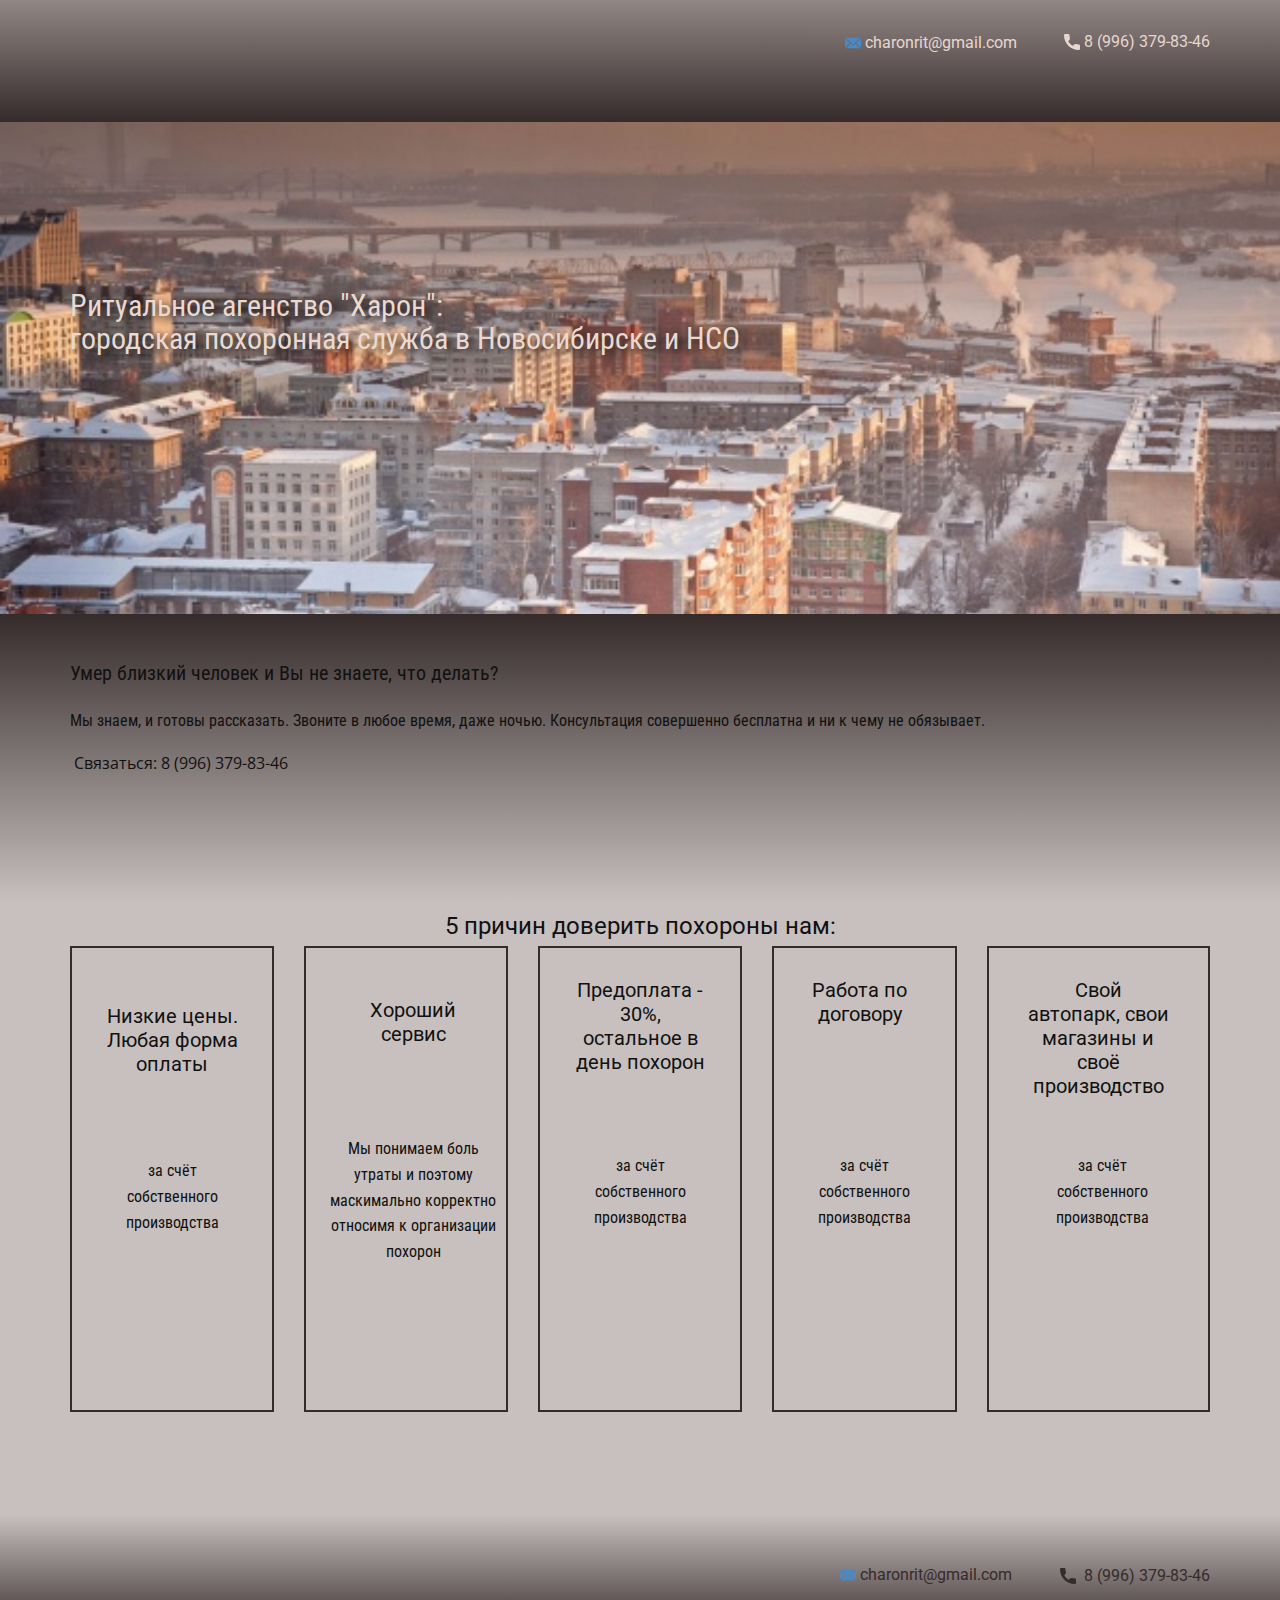
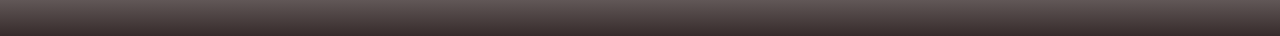
<file: index.html>
<!DOCTYPE html>
<html style="font-size: 16px;">
  <head>
    <meta name="viewport" content="width=device-width, initial-scale=1.0">
    <meta charset="utf-8">
    <meta name="keywords" content="">
    <meta name="description" content="">
    <meta name="page_type" content="np-template-header-footer-from-plugin">
    <title>Главная</title>
    <link rel="stylesheet" href="nicepage.css" media="screen">
<link rel="stylesheet" href="Главная.css" media="screen">
    <script class="u-script" type="text/javascript" src="jquery.js" defer=""></script>
    <script class="u-script" type="text/javascript" src="nicepage.js" defer=""></script>
    <link id="u-theme-google-font" rel="stylesheet" href="https://fonts.googleapis.com/css?family=Roboto:100,100i,300,300i,400,400i,500,500i,700,700i,900,900i|Open+Sans:300,300i,400,400i,500,500i,600,600i,700,700i,800,800i">
    <link id="u-page-google-font" rel="stylesheet" href="https://fonts.googleapis.com/css?family=Roboto+Condensed:300,300i,400,400i,700,700i">
    
    
    
    
    <script type="application/ld+json">{
		"@context": "http://schema.org",
		"@type": "Organization",
		"name": "Site3"
}</script>
    <meta name="theme-color" content="#478ac9">
    <meta property="og:title" content="Главная">
    <meta property="og:description" content="">
    <meta property="og:type" content="website">
  </head>
  <body data-home-page="Главная.html" data-home-page-title="Главная" class="u-body u-stick-footer u-xl-mode"><header class="u-clearfix u-gradient u-header u-header" id="sec-df61"><div class="u-clearfix u-sheet u-sheet-1">
        <nav class="u-menu u-menu-dropdown u-offcanvas u-menu-1">
          <div class="menu-collapse" style="font-size: 1rem; letter-spacing: 0px;">
            <a class="u-button-style u-custom-left-right-menu-spacing u-custom-padding-bottom u-custom-top-bottom-menu-spacing u-nav-link u-text-active-palette-1-base u-text-hover-palette-2-base" href="#">
              <svg class="u-svg-link" viewBox="0 0 24 24"><use xmlns:xlink="http://www.w3.org/1999/xlink" xlink:href="#menu-hamburger"></use></svg>
              <svg class="u-svg-content" version="1.1" id="menu-hamburger" viewBox="0 0 16 16" x="0px" y="0px" xmlns:xlink="http://www.w3.org/1999/xlink" xmlns="http://www.w3.org/2000/svg"><g><rect y="1" width="16" height="2"></rect><rect y="7" width="16" height="2"></rect><rect y="13" width="16" height="2"></rect>
</g></svg>
            </a>
          </div>
          <div class="u-nav-container">
            <ul class="u-nav u-unstyled u-nav-1"><li class="u-nav-item"><a class="u-button-style u-nav-link u-text-active-palette-1-base u-text-hover-palette-2-base" href="Главная.html" style="padding: 10px 20px;">Главная</a>
</li><li class="u-nav-item"><a class="u-button-style u-nav-link u-text-active-palette-1-base u-text-hover-palette-2-base" href="О-нас.html" style="padding: 10px 20px;">О нас</a>
</li><li class="u-nav-item"><a class="u-button-style u-nav-link u-text-active-palette-1-base u-text-hover-palette-2-base" href="Контакты.html" style="padding: 10px 20px;">Контакты</a>
</li></ul>
          </div>
          <div class="u-nav-container-collapse">
            <div class="u-black u-container-style u-inner-container-layout u-opacity u-opacity-95 u-sidenav">
              <div class="u-inner-container-layout u-sidenav-overflow">
                <div class="u-menu-close"></div>
                <ul class="u-align-center u-nav u-popupmenu-items u-unstyled u-nav-2"><li class="u-nav-item"><a class="u-button-style u-nav-link" href="Главная.html">Главная</a>
</li><li class="u-nav-item"><a class="u-button-style u-nav-link" href="О-нас.html">О нас</a>
</li><li class="u-nav-item"><a class="u-button-style u-nav-link" href="Контакты.html">Контакты</a>
</li></ul>
              </div>
            </div>
            <div class="u-black u-menu-overlay u-opacity u-opacity-70"></div>
          </div>
        </nav>
        <div class="u-container-style u-gradient u-group u-shape-rectangle u-group-1">
          <div class="u-container-layout u-valign-bottom u-container-layout-1">
            <a href="tel:89963798346" class="u-active-none u-bottom-left-radius-0 u-bottom-right-radius-0 u-btn u-btn-rectangle u-button-style u-custom-font u-heading-font u-hover-none u-none u-radius-0 u-text-custom-color-4 u-top-left-radius-0 u-top-right-radius-0 u-btn-1"><span class="u-icon"><svg class="u-svg-content" viewBox="0 0 405.333 405.333" x="0px" y="0px" style="width: 1em; height: 1em;"><path d="M373.333,266.88c-25.003,0-49.493-3.904-72.704-11.563c-11.328-3.904-24.192-0.896-31.637,6.699l-46.016,34.752    c-52.8-28.181-86.592-61.952-114.389-114.368l33.813-44.928c8.512-8.512,11.563-20.971,7.915-32.64    C142.592,81.472,138.667,56.96,138.667,32c0-17.643-14.357-32-32-32H32C14.357,0,0,14.357,0,32    c0,205.845,167.488,373.333,373.333,373.333c17.643,0,32-14.357,32-32V298.88C405.333,281.237,390.976,266.88,373.333,266.88z"></path></svg><img></span>&nbsp;8 (996) 379-83-46
            </a>
            <a href="mailto:charonrit@gmail.com" class="u-active-none u-bottom-left-radius-0 u-bottom-right-radius-0 u-btn u-btn-rectangle u-button-style u-custom-font u-heading-font u-hover-none u-none u-radius-0 u-text-custom-color-4 u-top-left-radius-0 u-top-right-radius-0 u-btn-2"><span class="u-icon u-text-custom-color-3 u-icon-2"><svg class="u-svg-content" viewBox="0 0 24 16" x="0px" y="0px" style="width: 1em; height: 1em;"><path fill="currentColor" d="M23.8,1.1l-7.3,6.8l7.3,6.8c0.1-0.2,0.2-0.6,0.2-0.9V2C24,1.7,23.9,1.4,23.8,1.1z M21.8,0H2.2
	c-0.4,0-0.7,0.1-1,0.2L10.6,9c0.8,0.8,2.2,0.8,3,0l9.2-8.7C22.6,0.1,22.2,0,21.8,0z M0.2,1.1C0.1,1.4,0,1.7,0,2V14
	c0,0.3,0.1,0.6,0.2,0.9l7.3-6.8L0.2,1.1z M15.5,9l-1.1,1c-1.3,1.2-3.6,1.2-4.9,0l-1-1l-7.3,6.8c0.2,0.1,0.6,0.2,1,0.2H22
	c0.4,0,0.6-0.1,1-0.2L15.5,9z"></path></svg><img></span>&nbsp;charonrit@gmail.com
            </a>
          </div>
        </div>
      </div></header>
    <section class="u-align-center u-clearfix u-image u-shading u-section-1" src="" data-image-width="599" data-image-height="399" id="sec-a73b">
      <div class="u-clearfix u-sheet u-sheet-1">
        <h1 class="u-align-left u-custom-font u-font-roboto-condensed u-text u-text-custom-color-3 u-text-default u-text-1">Ритуальное агенство "Харон":<br>городская похоронная служба в Новосибирске и НСО
        </h1>
      </div>
    </section>
    <section class="u-align-center u-clearfix u-gradient u-section-2" id="sec-9bf4">
      <div class="u-align-left u-clearfix u-sheet u-sheet-1">
        <h2 class="u-custom-font u-font-roboto-condensed u-text u-text-default u-text-1">
          <span style="font-size: 1.25rem;">Умер близкий человек и Вы не знаете, что делать</span>
          <span style="font-size: 1.25rem;">?</span>
        </h2>
        <p class="u-align-left u-custom-font u-font-roboto-condensed u-text u-text-default u-text-2">Мы знаем, и готовы рассказать. Звоните в любое время, даже ночью. Консультация совершенно бесплатна и ни к чему не обязывает.</p>
        <a href="tel:89963798346" class="u-active-none u-bottom-left-radius-0 u-bottom-right-radius-0 u-btn u-btn-rectangle u-button-style u-hover-none u-none u-radius-0 u-top-left-radius-0 u-top-right-radius-0 u-btn-1"> &nbsp;Связаться: 8 (996) 379-83-46</a>
      </div>
    </section>
    <section class="u-align-center u-clearfix u-custom-color-5 u-section-3" id="sec-4e9f">
      <div class="u-clearfix u-sheet u-sheet-1">
        <h2 class="u-text u-text-1">5 причин доверить похороны нам:</h2>
        <div class="u-clearfix u-expanded-width u-gutter-30 u-layout-wrap u-layout-wrap-1">
          <div class="u-gutter-0 u-layout">
            <div class="u-layout-row">
              <div class="u-align-center u-container-style u-layout-cell u-left-cell u-size-12-lg u-size-12-xl u-size-19-sm u-size-19-xs u-size-60-md u-layout-cell-1">
                <div class="u-border-2 u-border-custom-color-2 u-container-layout u-container-layout-1">
                  <h4 class="u-text u-text-2">Низкие цены. Любая форма оплаты</h4>
                  <p class="u-custom-font u-font-roboto-condensed u-text u-text-3">за счёт собственного производства</p>
                </div>
              </div>
              <div class="u-align-center u-container-style u-layout-cell u-size-12-lg u-size-12-xl u-size-21-sm u-size-21-xs u-size-60-md u-layout-cell-2">
                <div class="u-border-2 u-border-custom-color-2 u-container-layout u-container-layout-2">
                  <h4 class="u-text u-text-4">Хороший сервис</h4>
                  <p class="u-custom-font u-font-roboto-condensed u-text u-text-5">Мы понимаем боль утраты и поэтому маскимально корректно относимя к организации похорон</p>
                </div>
              </div>
              <div class="u-align-center u-container-style u-layout-cell u-size-12 u-size-60-md u-layout-cell-3">
                <div class="u-border-2 u-border-custom-color-2 u-container-layout u-container-layout-3">
                  <h4 class="u-text u-text-default u-text-6">Предоплата - 30%, остальное в день похорон</h4>
                  <p class="u-custom-font u-font-roboto-condensed u-text u-text-7">за счёт собственного производства</p>
                </div>
              </div>
              <div class="u-align-center u-container-style u-layout-cell u-size-11 u-size-60-md u-layout-cell-4">
                <div class="u-border-2 u-border-custom-color-2 u-container-layout u-valign-top u-container-layout-4">
                  <h4 class="u-text u-text-default u-text-8">Работа по договору </h4>
                  <p class="u-custom-font u-font-roboto-condensed u-text u-text-9">за счёт собственного производства</p>
                </div>
              </div>
              <div class="u-align-center u-container-style u-layout-cell u-right-cell u-size-13-lg u-size-13-xl u-size-21-sm u-size-21-xs u-size-60-md u-layout-cell-5">
                <div class="u-border-2 u-border-custom-color-2 u-container-layout u-valign-top u-container-layout-5">
                  <h4 class="u-text u-text-10">Свой автопарк, свои магазины и своё производство</h4>
                  <p class="u-custom-font u-font-roboto-condensed u-text u-text-11">за счёт собственного производства<span style="font-weight: 400;"></span>
                  </p>
                </div>
              </div>
            </div>
          </div>
        </div>
      </div>
    </section>
    
    
    <footer class="u-align-center u-clearfix u-footer u-gradient u-footer" id="sec-c8e3"><div class="u-align-left-xs u-clearfix u-sheet u-sheet-1">
        <a href="mailto:charonrit@gmail.com" class="u-active-none u-bottom-left-radius-0 u-bottom-right-radius-0 u-btn u-btn-rectangle u-button-style u-custom-font u-heading-font u-hover-none u-none u-radius-0 u-text-custom-color-2 u-text-hover-custom-color-3 u-top-left-radius-0 u-top-right-radius-0 u-btn-1"><span class="u-icon u-text-custom-color-2 u-icon-1"><svg class="u-svg-content" viewBox="0 0 24 16" x="0px" y="0px" style="width: 1em; height: 1em;"><path fill="currentColor" d="M23.8,1.1l-7.3,6.8l7.3,6.8c0.1-0.2,0.2-0.6,0.2-0.9V2C24,1.7,23.9,1.4,23.8,1.1z M21.8,0H2.2
	c-0.4,0-0.7,0.1-1,0.2L10.6,9c0.8,0.8,2.2,0.8,3,0l9.2-8.7C22.6,0.1,22.2,0,21.8,0z M0.2,1.1C0.1,1.4,0,1.7,0,2V14
	c0,0.3,0.1,0.6,0.2,0.9l7.3-6.8L0.2,1.1z M15.5,9l-1.1,1c-1.3,1.2-3.6,1.2-4.9,0l-1-1l-7.3,6.8c0.2,0.1,0.6,0.2,1,0.2H22
	c0.4,0,0.6-0.1,1-0.2L15.5,9z"></path></svg><img></span>&nbsp;charonrit@gmail.com
        </a>
        <a href="tel:89963798346" class="u-active-none u-bottom-left-radius-0 u-bottom-right-radius-0 u-btn u-btn-rectangle u-button-style u-custom-font u-heading-font u-hover-none u-none u-radius-0 u-text-custom-color-2 u-text-hover-custom-color-3 u-top-left-radius-0 u-top-right-radius-0 u-btn-2"><span class="u-icon u-text-custom-color-2"><svg class="u-svg-content" viewBox="0 0 405.333 405.333" x="0px" y="0px" style="width: 1em; height: 1em;"><path d="M373.333,266.88c-25.003,0-49.493-3.904-72.704-11.563c-11.328-3.904-24.192-0.896-31.637,6.699l-46.016,34.752    c-52.8-28.181-86.592-61.952-114.389-114.368l33.813-44.928c8.512-8.512,11.563-20.971,7.915-32.64    C142.592,81.472,138.667,56.96,138.667,32c0-17.643-14.357-32-32-32H32C14.357,0,0,14.357,0,32    c0,205.845,167.488,373.333,373.333,373.333c17.643,0,32-14.357,32-32V298.88C405.333,281.237,390.976,266.88,373.333,266.88z"></path></svg><img></span>&nbsp; 8 (996) 379-83-46
        </a>
      </div></footer>
  </body>
</html>
</file>
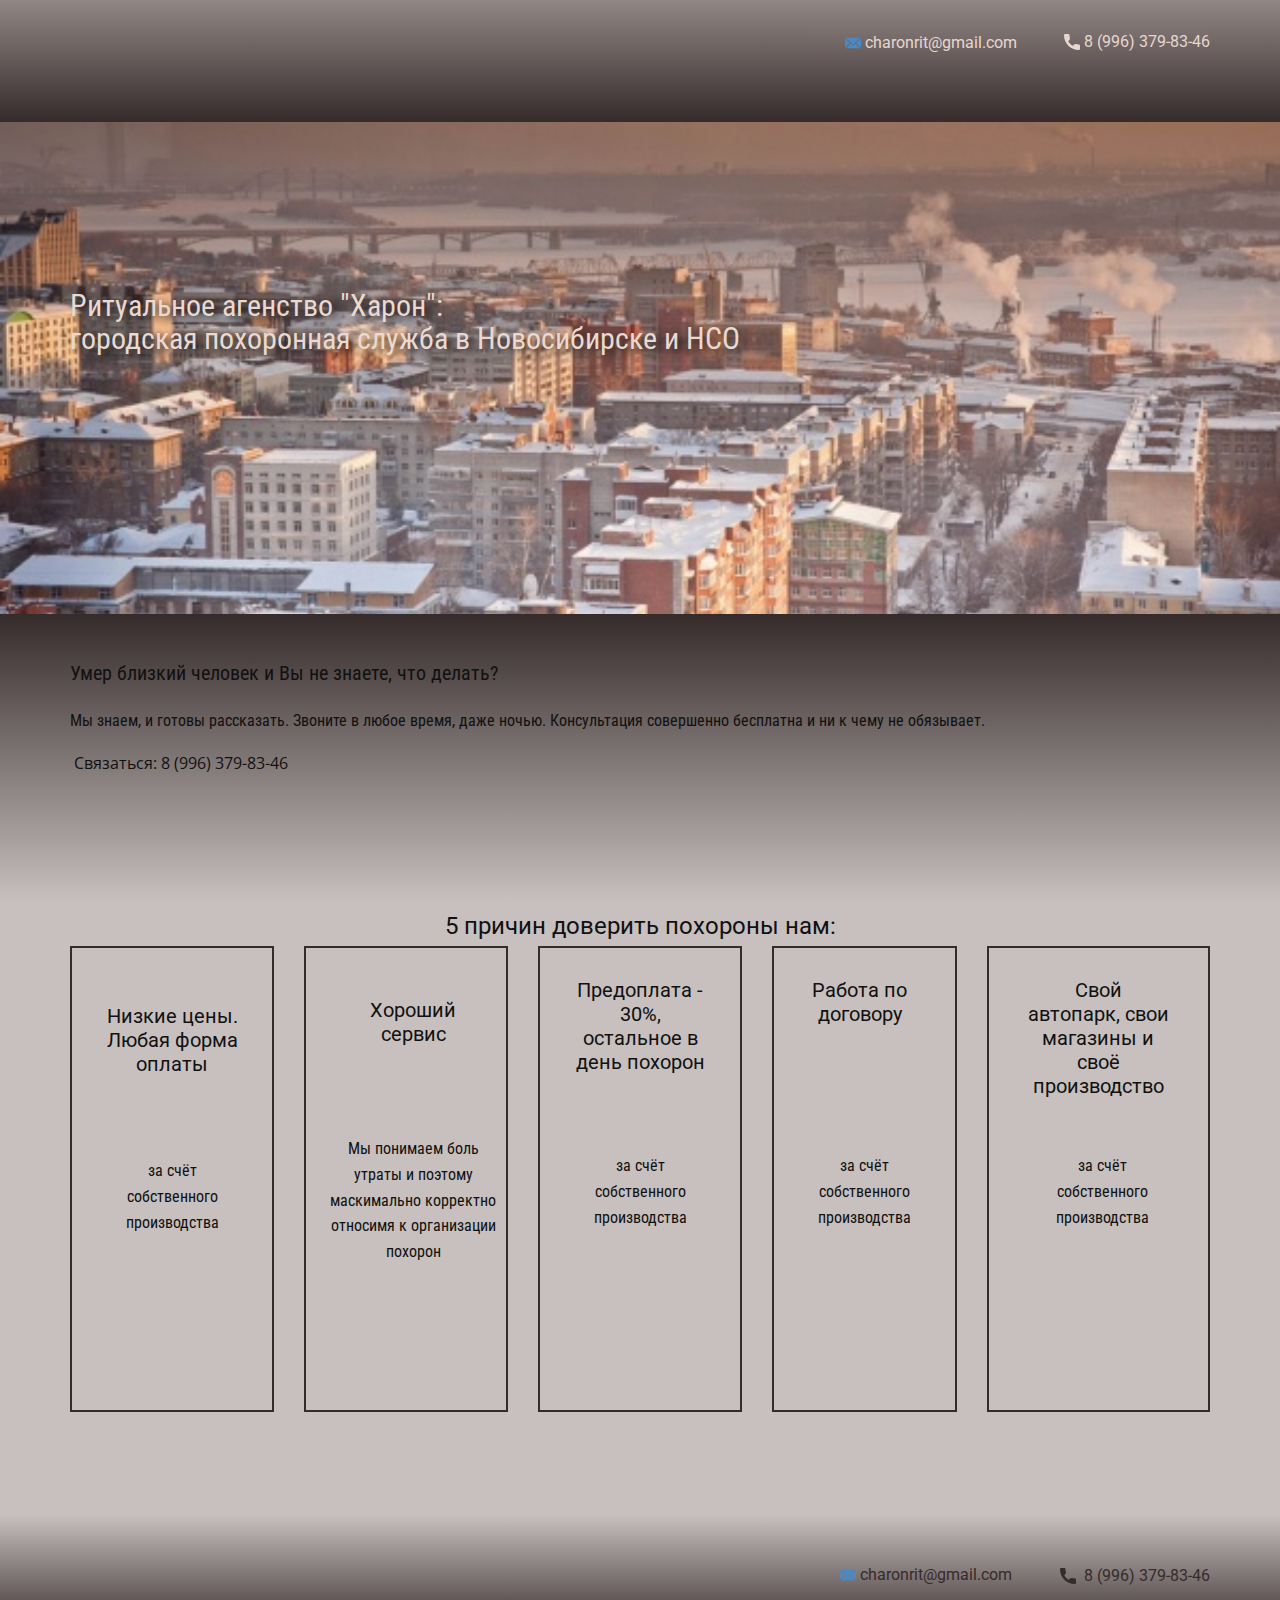
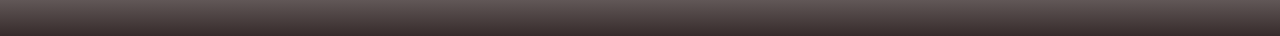
<file: Главная.html>
<!DOCTYPE html>
<html style="font-size: 16px;">
  <head>
    <meta name="viewport" content="width=device-width, initial-scale=1.0">
    <meta charset="utf-8">
    <meta name="keywords" content="">
    <meta name="description" content="">
    <meta name="page_type" content="np-template-header-footer-from-plugin">
    <title>Главная</title>
    <link rel="stylesheet" href="nicepage.css" media="screen">
<link rel="stylesheet" href="Главная.css" media="screen">
    <script class="u-script" type="text/javascript" src="jquery.js" defer=""></script>
    <script class="u-script" type="text/javascript" src="nicepage.js" defer=""></script>
    <link id="u-theme-google-font" rel="stylesheet" href="https://fonts.googleapis.com/css?family=Roboto:100,100i,300,300i,400,400i,500,500i,700,700i,900,900i|Open+Sans:300,300i,400,400i,500,500i,600,600i,700,700i,800,800i">
    <link id="u-page-google-font" rel="stylesheet" href="https://fonts.googleapis.com/css?family=Roboto+Condensed:300,300i,400,400i,700,700i">
    
    
    
    
    <script type="application/ld+json">{
		"@context": "http://schema.org",
		"@type": "Organization",
		"name": "Site3"
}</script>
    <meta name="theme-color" content="#478ac9">
    <meta property="og:title" content="Главная">
    <meta property="og:description" content="">
    <meta property="og:type" content="website">
  </head>
  <body class="u-body u-stick-footer u-xl-mode"><header class="u-clearfix u-gradient u-header u-header" id="sec-df61"><div class="u-clearfix u-sheet u-sheet-1">
        <nav class="u-menu u-menu-dropdown u-offcanvas u-menu-1">
          <div class="menu-collapse" style="font-size: 1rem; letter-spacing: 0px;">
            <a class="u-button-style u-custom-left-right-menu-spacing u-custom-padding-bottom u-custom-top-bottom-menu-spacing u-nav-link u-text-active-palette-1-base u-text-hover-palette-2-base" href="#">
              <svg class="u-svg-link" viewBox="0 0 24 24"><use xmlns:xlink="http://www.w3.org/1999/xlink" xlink:href="#menu-hamburger"></use></svg>
              <svg class="u-svg-content" version="1.1" id="menu-hamburger" viewBox="0 0 16 16" x="0px" y="0px" xmlns:xlink="http://www.w3.org/1999/xlink" xmlns="http://www.w3.org/2000/svg"><g><rect y="1" width="16" height="2"></rect><rect y="7" width="16" height="2"></rect><rect y="13" width="16" height="2"></rect>
</g></svg>
            </a>
          </div>
          <div class="u-nav-container">
            <ul class="u-nav u-unstyled u-nav-1"><li class="u-nav-item"><a class="u-button-style u-nav-link u-text-active-palette-1-base u-text-hover-palette-2-base" href="Главная.html" style="padding: 10px 20px;">Главная</a>
</li><li class="u-nav-item"><a class="u-button-style u-nav-link u-text-active-palette-1-base u-text-hover-palette-2-base" href="О-нас.html" style="padding: 10px 20px;">О нас</a>
</li><li class="u-nav-item"><a class="u-button-style u-nav-link u-text-active-palette-1-base u-text-hover-palette-2-base" href="Контакты.html" style="padding: 10px 20px;">Контакты</a>
</li></ul>
          </div>
          <div class="u-nav-container-collapse">
            <div class="u-black u-container-style u-inner-container-layout u-opacity u-opacity-95 u-sidenav">
              <div class="u-inner-container-layout u-sidenav-overflow">
                <div class="u-menu-close"></div>
                <ul class="u-align-center u-nav u-popupmenu-items u-unstyled u-nav-2"><li class="u-nav-item"><a class="u-button-style u-nav-link" href="Главная.html">Главная</a>
</li><li class="u-nav-item"><a class="u-button-style u-nav-link" href="О-нас.html">О нас</a>
</li><li class="u-nav-item"><a class="u-button-style u-nav-link" href="Контакты.html">Контакты</a>
</li></ul>
              </div>
            </div>
            <div class="u-black u-menu-overlay u-opacity u-opacity-70"></div>
          </div>
        </nav>
        <div class="u-container-style u-gradient u-group u-shape-rectangle u-group-1">
          <div class="u-container-layout u-valign-bottom u-container-layout-1">
            <a href="tel:89963798346" class="u-active-none u-bottom-left-radius-0 u-bottom-right-radius-0 u-btn u-btn-rectangle u-button-style u-custom-font u-heading-font u-hover-none u-none u-radius-0 u-text-custom-color-4 u-top-left-radius-0 u-top-right-radius-0 u-btn-1"><span class="u-icon"><svg class="u-svg-content" viewBox="0 0 405.333 405.333" x="0px" y="0px" style="width: 1em; height: 1em;"><path d="M373.333,266.88c-25.003,0-49.493-3.904-72.704-11.563c-11.328-3.904-24.192-0.896-31.637,6.699l-46.016,34.752    c-52.8-28.181-86.592-61.952-114.389-114.368l33.813-44.928c8.512-8.512,11.563-20.971,7.915-32.64    C142.592,81.472,138.667,56.96,138.667,32c0-17.643-14.357-32-32-32H32C14.357,0,0,14.357,0,32    c0,205.845,167.488,373.333,373.333,373.333c17.643,0,32-14.357,32-32V298.88C405.333,281.237,390.976,266.88,373.333,266.88z"></path></svg><img></span>&nbsp;8 (996) 379-83-46
            </a>
            <a href="mailto:charonrit@gmail.com" class="u-active-none u-bottom-left-radius-0 u-bottom-right-radius-0 u-btn u-btn-rectangle u-button-style u-custom-font u-heading-font u-hover-none u-none u-radius-0 u-text-custom-color-4 u-top-left-radius-0 u-top-right-radius-0 u-btn-2"><span class="u-icon u-text-custom-color-3 u-icon-2"><svg class="u-svg-content" viewBox="0 0 24 16" x="0px" y="0px" style="width: 1em; height: 1em;"><path fill="currentColor" d="M23.8,1.1l-7.3,6.8l7.3,6.8c0.1-0.2,0.2-0.6,0.2-0.9V2C24,1.7,23.9,1.4,23.8,1.1z M21.8,0H2.2
	c-0.4,0-0.7,0.1-1,0.2L10.6,9c0.8,0.8,2.2,0.8,3,0l9.2-8.7C22.6,0.1,22.2,0,21.8,0z M0.2,1.1C0.1,1.4,0,1.7,0,2V14
	c0,0.3,0.1,0.6,0.2,0.9l7.3-6.8L0.2,1.1z M15.5,9l-1.1,1c-1.3,1.2-3.6,1.2-4.9,0l-1-1l-7.3,6.8c0.2,0.1,0.6,0.2,1,0.2H22
	c0.4,0,0.6-0.1,1-0.2L15.5,9z"></path></svg><img></span>&nbsp;charonrit@gmail.com
            </a>
          </div>
        </div>
      </div></header>
    <section class="u-align-center u-clearfix u-image u-shading u-section-1" src="" data-image-width="599" data-image-height="399" id="sec-a73b">
      <div class="u-clearfix u-sheet u-sheet-1">
        <h1 class="u-align-left u-custom-font u-font-roboto-condensed u-text u-text-custom-color-3 u-text-default u-text-1">Ритуальное агенство "Харон":<br>городская похоронная служба в Новосибирске и НСО
        </h1>
      </div>
    </section>
    <section class="u-align-center u-clearfix u-gradient u-section-2" id="sec-9bf4">
      <div class="u-align-left u-clearfix u-sheet u-sheet-1">
        <h2 class="u-custom-font u-font-roboto-condensed u-text u-text-default u-text-1">
          <span style="font-size: 1.25rem;">Умер близкий человек и Вы не знаете, что делать</span>
          <span style="font-size: 1.25rem;">?</span>
        </h2>
        <p class="u-align-left u-custom-font u-font-roboto-condensed u-text u-text-default u-text-2">Мы знаем, и готовы рассказать. Звоните в любое время, даже ночью. Консультация совершенно бесплатна и ни к чему не обязывает.</p>
        <a href="tel:89963798346" class="u-active-none u-bottom-left-radius-0 u-bottom-right-radius-0 u-btn u-btn-rectangle u-button-style u-hover-none u-none u-radius-0 u-top-left-radius-0 u-top-right-radius-0 u-btn-1"> &nbsp;Связаться: 8 (996) 379-83-46</a>
      </div>
    </section>
    <section class="u-align-center u-clearfix u-custom-color-5 u-section-3" id="sec-4e9f">
      <div class="u-clearfix u-sheet u-sheet-1">
        <h2 class="u-text u-text-1">5 причин доверить похороны нам:</h2>
        <div class="u-clearfix u-expanded-width u-gutter-30 u-layout-wrap u-layout-wrap-1">
          <div class="u-gutter-0 u-layout">
            <div class="u-layout-row">
              <div class="u-align-center u-container-style u-layout-cell u-left-cell u-size-12-lg u-size-12-xl u-size-19-sm u-size-19-xs u-size-60-md u-layout-cell-1">
                <div class="u-border-2 u-border-custom-color-2 u-container-layout u-container-layout-1">
                  <h4 class="u-text u-text-2">Низкие цены. Любая форма оплаты</h4>
                  <p class="u-custom-font u-font-roboto-condensed u-text u-text-3">за счёт собственного производства</p>
                </div>
              </div>
              <div class="u-align-center u-container-style u-layout-cell u-size-12-lg u-size-12-xl u-size-21-sm u-size-21-xs u-size-60-md u-layout-cell-2">
                <div class="u-border-2 u-border-custom-color-2 u-container-layout u-container-layout-2">
                  <h4 class="u-text u-text-4">Хороший сервис</h4>
                  <p class="u-custom-font u-font-roboto-condensed u-text u-text-5">Мы понимаем боль утраты и поэтому маскимально корректно относимя к организации похорон</p>
                </div>
              </div>
              <div class="u-align-center u-container-style u-layout-cell u-size-12 u-size-60-md u-layout-cell-3">
                <div class="u-border-2 u-border-custom-color-2 u-container-layout u-container-layout-3">
                  <h4 class="u-text u-text-default u-text-6">Предоплата - 30%, остальное в день похорон</h4>
                  <p class="u-custom-font u-font-roboto-condensed u-text u-text-7">за счёт собственного производства</p>
                </div>
              </div>
              <div class="u-align-center u-container-style u-layout-cell u-size-11 u-size-60-md u-layout-cell-4">
                <div class="u-border-2 u-border-custom-color-2 u-container-layout u-valign-top u-container-layout-4">
                  <h4 class="u-text u-text-default u-text-8">Работа по договору </h4>
                  <p class="u-custom-font u-font-roboto-condensed u-text u-text-9">за счёт собственного производства</p>
                </div>
              </div>
              <div class="u-align-center u-container-style u-layout-cell u-right-cell u-size-13-lg u-size-13-xl u-size-21-sm u-size-21-xs u-size-60-md u-layout-cell-5">
                <div class="u-border-2 u-border-custom-color-2 u-container-layout u-valign-top u-container-layout-5">
                  <h4 class="u-text u-text-10">Свой автопарк, свои магазины и своё производство</h4>
                  <p class="u-custom-font u-font-roboto-condensed u-text u-text-11">за счёт собственного производства<span style="font-weight: 400;"></span>
                  </p>
                </div>
              </div>
            </div>
          </div>
        </div>
      </div>
    </section>
    
    
    <footer class="u-align-center u-clearfix u-footer u-gradient u-footer" id="sec-c8e3"><div class="u-align-left-xs u-clearfix u-sheet u-sheet-1">
        <a href="mailto:charonrit@gmail.com" class="u-active-none u-bottom-left-radius-0 u-bottom-right-radius-0 u-btn u-btn-rectangle u-button-style u-custom-font u-heading-font u-hover-none u-none u-radius-0 u-text-custom-color-2 u-text-hover-custom-color-3 u-top-left-radius-0 u-top-right-radius-0 u-btn-1"><span class="u-icon u-text-custom-color-2 u-icon-1"><svg class="u-svg-content" viewBox="0 0 24 16" x="0px" y="0px" style="width: 1em; height: 1em;"><path fill="currentColor" d="M23.8,1.1l-7.3,6.8l7.3,6.8c0.1-0.2,0.2-0.6,0.2-0.9V2C24,1.7,23.9,1.4,23.8,1.1z M21.8,0H2.2
	c-0.4,0-0.7,0.1-1,0.2L10.6,9c0.8,0.8,2.2,0.8,3,0l9.2-8.7C22.6,0.1,22.2,0,21.8,0z M0.2,1.1C0.1,1.4,0,1.7,0,2V14
	c0,0.3,0.1,0.6,0.2,0.9l7.3-6.8L0.2,1.1z M15.5,9l-1.1,1c-1.3,1.2-3.6,1.2-4.9,0l-1-1l-7.3,6.8c0.2,0.1,0.6,0.2,1,0.2H22
	c0.4,0,0.6-0.1,1-0.2L15.5,9z"></path></svg><img></span>&nbsp;charonrit@gmail.com
        </a>
        <a href="tel:89963798346" class="u-active-none u-bottom-left-radius-0 u-bottom-right-radius-0 u-btn u-btn-rectangle u-button-style u-custom-font u-heading-font u-hover-none u-none u-radius-0 u-text-custom-color-2 u-text-hover-custom-color-3 u-top-left-radius-0 u-top-right-radius-0 u-btn-2"><span class="u-icon u-text-custom-color-2"><svg class="u-svg-content" viewBox="0 0 405.333 405.333" x="0px" y="0px" style="width: 1em; height: 1em;"><path d="M373.333,266.88c-25.003,0-49.493-3.904-72.704-11.563c-11.328-3.904-24.192-0.896-31.637,6.699l-46.016,34.752    c-52.8-28.181-86.592-61.952-114.389-114.368l33.813-44.928c8.512-8.512,11.563-20.971,7.915-32.64    C142.592,81.472,138.667,56.96,138.667,32c0-17.643-14.357-32-32-32H32C14.357,0,0,14.357,0,32    c0,205.845,167.488,373.333,373.333,373.333c17.643,0,32-14.357,32-32V298.88C405.333,281.237,390.976,266.88,373.333,266.88z"></path></svg><img></span>&nbsp; 8 (996) 379-83-46
        </a>
      </div></footer>
  </body>
</html>
</file>
